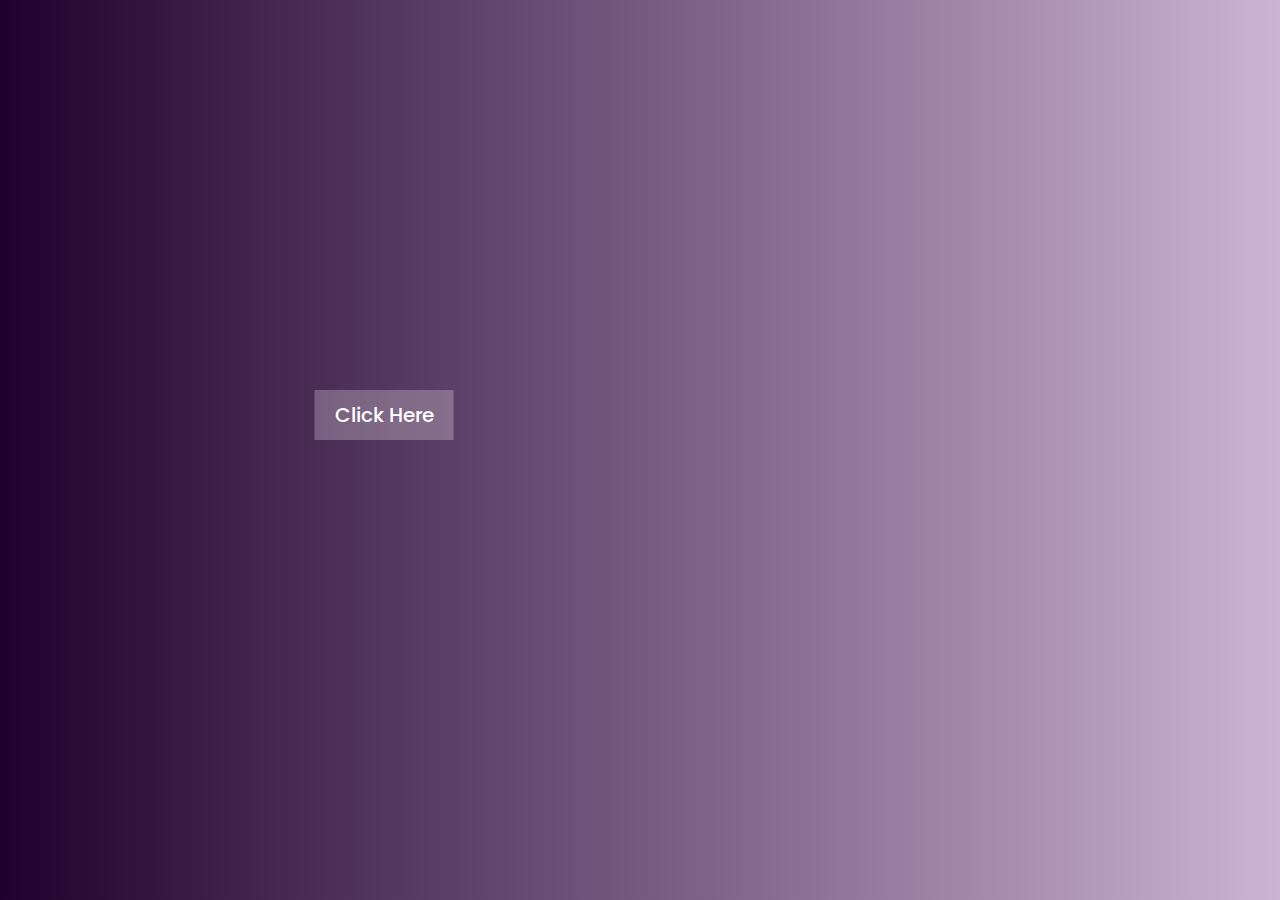
<file: signin.html>
<!DOCTYPE html>
<!DOCTYPE html>
<html lang="en">
<head>
    <meta charset="UTF-8">
    <meta name="viewport" content="width=device-width, initial-scale=1.0">
    <title>Popup Form | By Code Info</title>
    <link rel="stylesheet" href="login.css">
</head>
<body>
    <input type="checkbox" id="show">
    <label for="show" class="show-btn">Click Here</label>

    <div class="container">
        <label for="show" class="close-btn" title="close">×</label>
        <h1>Sign IN</h1>
        <h3 class="lin">Already a user? Login </h3>
        <div class="contact-form">
			<form onsubmit="SendEmail();reset(); return false">
				<input type="name" id="name" placeholder="Your Name"  required>
				<input type="email" id="email" placeholder="Your Email Address" required>
				<input type="number" id="number"  placeholder="Your Mobile Number" required>
				<input name="" id="subject"  placeholder="How Can I Help You" required></input>
				<input type="submit" value="Sign in" class="submit" required>
			</form>
		</div>
        <closeform></closeform></form>
    </div>


    <script src="https://smtpjs.com/v3/smtp.js"></script>

    <script>
        function SendEmail() {
			let name = document.getElementById("name").value;
			let email = document.getElementById("email").value;
			let number = document.getElementById("number").value;
			let subject = document.getElementById("subject").value;
let body = "name: " + name + "<br/> email: " + email + "<br/> number: " + number + " <br/> subject: " + subject ;
            Email.send({
                Host: "smtp.elasticemail.com",
                Username: "sahoosriti48@gmail.com",
                Password: "5994B7E02E27346F0CC02AC3EDCB71AEFABC",
                To: 'sritikaran09@gmail.com',
                From: "sahoosriti48@gmail.com",
                Subject: subject ,
                Body: body
            }).then(
                message => alert(message)
            );
        }
    </script>
</body>
</html>
</file>
<file: login.css>
@import url('https://fonts.googleapis.com/css?family=Poppins:400,500,600,700&display=swap');

body{
  font-family: 'Poppins', sans-serif;
  background: linear-gradient(to right, #20002c,
 #cbb4d4);
}
.show-btn{
    padding: 10px 20px;
    font-size: 20px;
    font-weight: 500;
    color: white;
    cursor: pointer;
    background: rgba(255, 255, 255, 0.25);
}

.show-btn{
    position: absolute;
    top: 45%;
    left: 30%;
    transform: translate(-50%, -50%);
}

input[type="checkbox"]{
    display: none;
}

#show:checked ~ .container{
    display: block;
}

.container{
    display: none;
    width: 350px;
    padding: 20px;
    border-radius: 4px;
    background: rgba(255, 255, 255, 0.25);
    border: 1px solid rgba(255, 255, 255, 0.18);

}
.container{
    position: absolute;
    top: 50%;
    left: 60%;
    transform: translate(-50%, -50%)
}
.container .close-btn{
    position: absolute;
    right: 20px;
    top: 15px;
    font-size: 25px;
    cursor: pointer;
}

.close-btn:hover{
    color: red;
}

h1{
    text-align: center;
    color: white;
    text-transform: uppercase;
}

form{
    margin: 20px;
}
label{
    display: block;
    color: white;
    font-size: 18px;
    margin-top: 10px;
}

input{
    display: block;
    width: 90%;
    background: transparent;
    border: none;
    outline: none;
    border-bottom: 1px solid white;
    padding: 10px;
    color: white;
}

button{
    display: block;
    width: 95%;
    padding: 8px;
    border: none;
    outline: none;
    background: linear-gradient(to right, #cbb4d4, 
    #20002c);
    color: white;
    font-size: 18px;
    cursor: pointer;
    margin-top: 20px;

}

a{
    text-decoration: none;
    color: #20002c;

}

.link{
    margin-top: 30px;
    text-align: center;
    color:white;
}

a:hover{
    text-decoration: underline;
}


.lin{
    position: relative;
    font-size: small;
    font-weight: 5px;
    color:white;
   top: 15rem; 
   left: 75px;

  }
</file>
